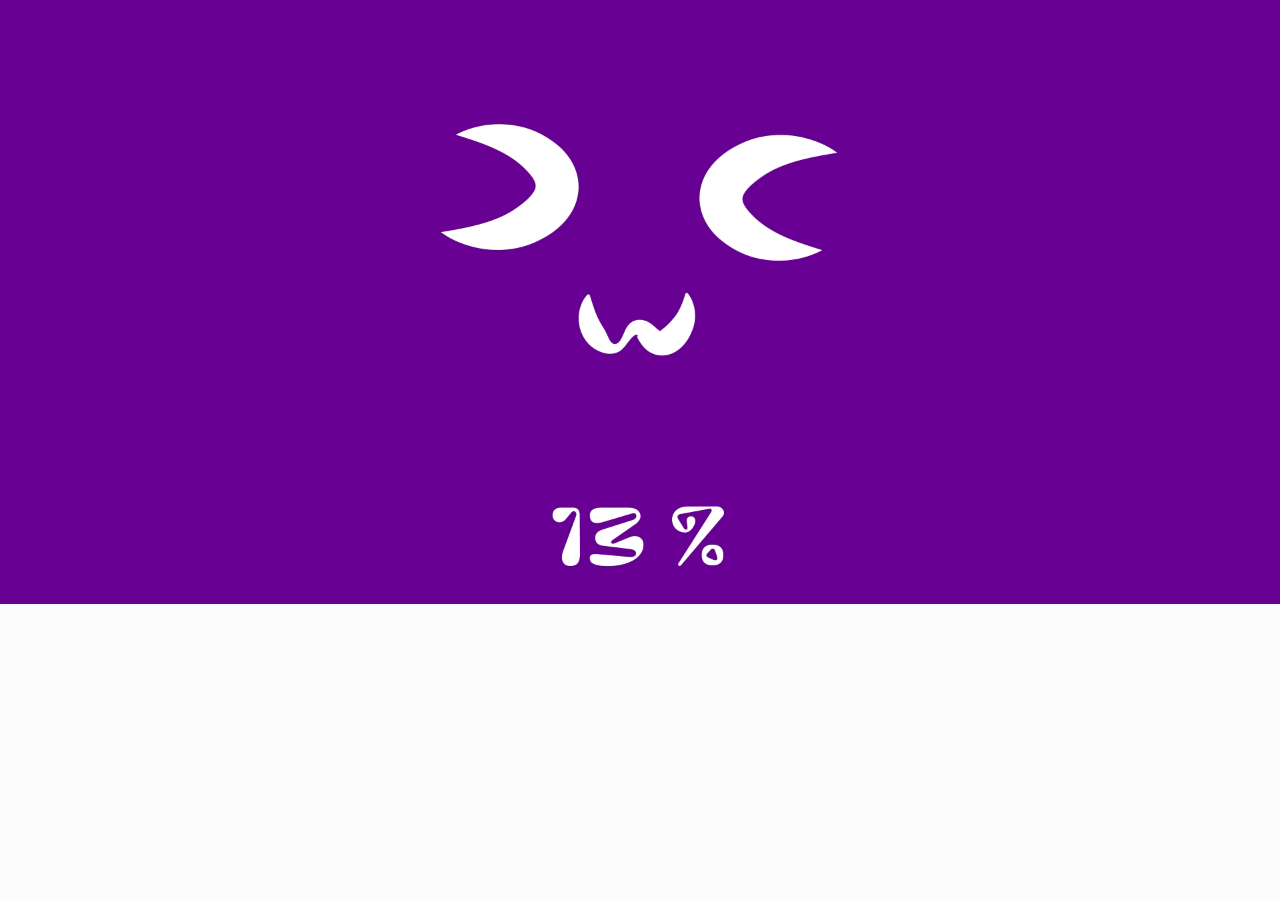
<file: index.html>
<!DOCTYPE html>
<html lang="en">
    <head>
        <meta charset="UTF-8">
        <title>Loading...</title>
    </head>

    <body>
        <!--<img src="img/loader/loader.gif" alt="">-->
        <video id="loadingScreen" autoplay muted>
            <source src="assets/loadingScreen.mp4" type="video/mp4">
        </video>

        <script>
            var setTimeout;

            setTimeout(function() {
                location.href = "bootje.html";
            }, 7100);
        </script>

    </body>

    <style>
        body {
            background-color: #fbfbfb;
        }

        video {
            margin-top: -7.25em;
            padding: 0;
            position: fixed;
            top: 0;
            left: 0;

            height: auto;
            width: 100%;
        }
    </style>
</html>
</file>
